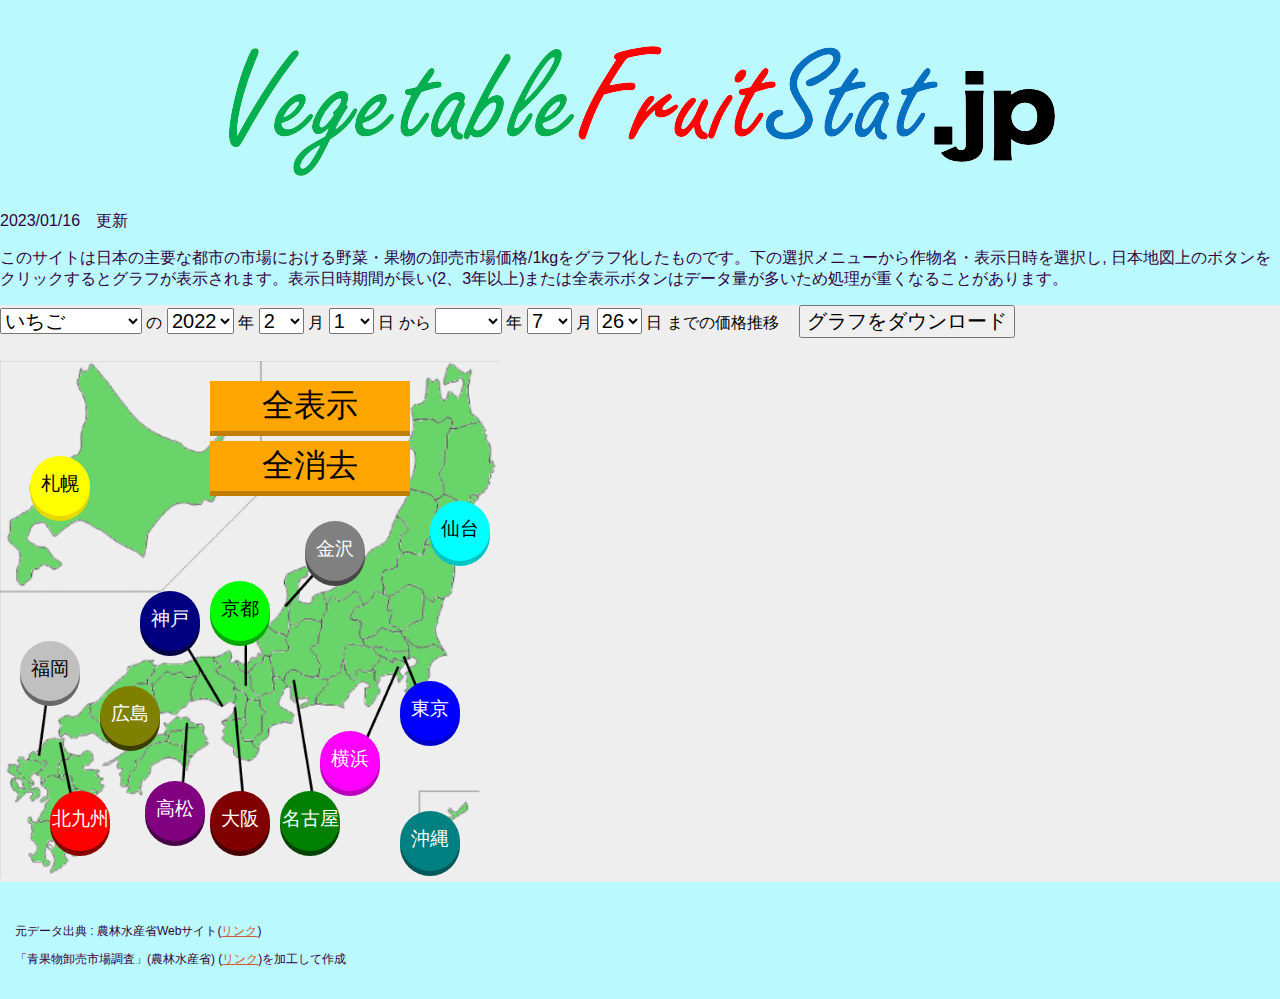
<file: index.html>
<!doctype html>
<html>
  <head>
    <link rel="apple-touch-icon" sizes="180x180" href="icons/apple-touch-icon.png">
    <link rel="icon" type="image/png" sizes="32x32" href="icons/favicon-32x32.png">
    <link rel="icon" type="image/png" sizes="16x16" href="icons/favicon-16x16.png">
    <link rel="manifest" href="icons/site.webmanifest">
    <link rel="mask-icon" href="icons/safari-pinned-tab.svg" color="#5bbad5">
    <meta name="msapplication-TileColor" content="#da532c">
    <meta name="theme-color" content="#ffffff">
    <meta charset="UTF-8">
    <meta name="description" content="日本の主要都市の野菜・果物等の卸売市場価格を折れ線グラフで可視化しました。作物名・日時範囲・都市を選択してグラフをカスタマイズして表示可能です。">
    <title>VegetableFruitStat.jp</title>
    <link rel="stylesheet" href="css/style.css">
    <link rel="stylesheet" href="css/buttons.css">
    <link rel="stylesheet" href="css/chart.css">
    <script type="text/javascript" src="js/d3.v7.min.js"></script>
  </head>
  <body>
    <div class="wrapper">
      <header class="header">
        <h1 class="logo"><a href="index.html"><img src="images/logo2.png" alt="VegetableFruitStat.jp"></a></h1>
        <p id="update-date">2022.3.25　更新</p>
        <p>このサイトは日本の主要な都市の市場における野菜・果物の卸売市場価格/1kgをグラフ化したものです。下の選択メニューから作物名・表示日時を選択し, 日本地図上のボタンをクリックするとグラフが表示されます。表示日時期間が長い(2、3年以上)または全表示ボタンはデータ量が多いため処理が重くなることがあります。</p>
      </header>
      <div class="all">
        <div class="upper">
          <select type="search" id="crop-search">
            <option value="いちご" selected>いちご</option>
            <option value="いよかん">いよかん</option>
            <option value="うど">うど</option>
            <option value="うめ">うめ</option>
            <option value="えだまめ">えだまめ</option>
            <option value="えのきだけ">えのきだけ</option>
            <option value="おうとう">おうとう</option>
            <option value="かき計">かき計</option>
            <option value="かぶ">かぶ</option>
            <option value="かぼちゃ">かぼちゃ</option>
            <option value="かんしょ">かんしょ</option>
            <option value="きゅうり">きゅうり</option>
            <option value="くり">くり</option>
            <option value="こまつな">こまつな</option>
            <option value="ごぼう">ごぼう</option>
            <option value="さといも">さといも</option>
            <option value="さやいんげん">さやいんげん</option>
            <option value="さやえんどう">さやえんどう</option>
            <option value="ししとう">ししとう</option>
            <option value="しめじ">しめじ</option>
            <option value="しゅんぎく">しゅんぎく</option>
            <option value="しょうが">しょうが</option>
            <option value="すいか">すいか</option>
            <option value="すもも">すもも</option>
            <option value="その他なし">その他なし</option>
            <option value="その他ぶどう">その他ぶどう</option>
            <option value="その他りんご">その他りんご</option>
            <option value="その他メロン">その他メロン</option>
            <option value="その他雑かん">その他雑かん</option>
            <option value="そらまめ">そらまめ</option>
            <option value="たけのこ">たけのこ</option>
            <option value="たまねぎ">たまねぎ</option>
            <option value="だいこん">だいこん</option>
            <option value="ちんげんさい">ちんげんさい</option>
            <option value="つがる">つがる</option>
            <option value="なす">なす</option>
            <option value="なめこ">なめこ</option>
            <option value="にら">にら</option>
            <option value="にんじん">にんじん</option>
            <option value="にんにく">にんにく</option>
            <option value="ねぎ">ねぎ</option>
            <option value="はくさい">はくさい</option>
            <option value="はっさく">はっさく</option>
            <option value="ばれいしょ">ばれいしょ</option>
            <option value="びわ">びわ</option>
            <option value="ふき">ふき</option>
            <option value="ふじ">ふじ</option>
            <option value="ぶどう計">ぶどう計</option>
            <option value="ほうれんそう">ほうれんそう</option>
            <option value="みかん">みかん</option>
            <option value="みずな">みずな</option>
            <option value="みつば">みつば</option>
            <option value="もも">もも</option>
            <option value="やまのいも">やまのいも</option>
            <option value="りんご計">りんご計</option>
            <option value="れんこん">れんこん</option>
            <option value="アスパラガス">アスパラガス</option>
            <option value="アンデス">アンデス</option>
            <option value="オレンジ">オレンジ</option>
            <option value="カリフラワー">カリフラワー</option>
            <option value="キウイフルツ">キウイフルツ</option>
            <option value="キャベツ">キャベツ</option>
            <option value="グレプフルツ">グレプフルツ</option>
            <option value="ジョナゴルド">ジョナゴルド</option>
            <option value="スイトコーン">スイトコーン</option>
            <option value="セルリー">セルリー</option>
            <option value="デラウェア">デラウェア</option>
            <option value="トマト">トマト</option>
            <option value="ネーブル">ネーブル</option>
            <option value="バナナ">バナナ</option>
            <option value="パイナップル">パイナップル</option>
            <option value="パセリ">パセリ</option>
            <option value="ピーマン">ピーマン</option>
            <option value="ブロッコリー">ブロッコリー</option>
            <option value="ミニトマト">ミニトマト</option>
            <option value="メロン計">メロン計</option>
            <option value="レタス">レタス</option>
            <option value="レモン">レモン</option>
            <option value="二十世紀">二十世紀</option>
            <option value="実えんどう">実えんどう</option>
            <option value="巨峰">巨峰</option>
            <option value="幸水">幸水</option>
            <option value="新高">新高</option>
            <option value="日本なし計">日本なし計</option>
            <option value="渋がき">渋がき</option>
            <option value="温室メロン">温室メロン</option>
            <option value="王林">王林</option>
            <option value="甘がき">甘がき</option>
            <option value="甘なつみかん">甘なつみかん</option>
            <option value="生しいたけ">生しいたけ</option>
            <option value="西洋なし">西洋なし</option>
            <option value="豊水">豊水</option>
            <option value="輸入おうとう">輸入おうとう</option>
            <option value="輸入キウイ">輸入キウイ</option>
            <option value="輸入メロン">輸入メロン</option>
          </select>
          の
          <select type="search" id="start-year">
            <option value="2013">2013</option>
            <option value="2014">2014</option>
            <option value="2015">2015</option>
            <option value="2016">2016</option>
            <option value="2017">2017</option>
            <option value="2018">2018</option>
            <option value="2019">2019</option>
            <option value="2020">2020</option>
            <option value="2021">2021</option>
            <option value="2022" selected>2022</option>
            <option value="2023">2023</option>
          </select>
          年
          <select type="search" id="start-month">
            <option value="1">1</option>
            <option value="2" selected>2</option>
            <option value="3">3</option>
            <option value="4">4</option>
            <option value="5">5</option>
            <option value="6">6</option>
            <option value="7">7</option>
            <option value="8">8</option>
            <option value="9">9</option>
            <option value="10">10</option>
            <option value="11">11</option>
            <option value="12">12</option>
          </select>
          月
          <select type="search" id="start-day">
            <option value="1" selected>1</option>
            <option value="2">2</option>
            <option value="3">3</option>
            <option value="4">4</option>
            <option value="5">5</option>
            <option value="6">6</option>
            <option value="7">7</option>
            <option value="8">8</option>
            <option value="9">9</option>
            <option value="10">10</option>
            <option value="11">11</option>
            <option value="12">12</option>
            <option value="13">13</option>
            <option value="14">14</option>
            <option value="15">15</option>
            <option value="16">16</option>
            <option value="17">17</option>
            <option value="18">18</option>
            <option value="19">19</option>
            <option value="20">20</option>
            <option value="21">21</option>
            <option value="22">22</option>
            <option value="23">23</option>
            <option value="24">24</option>
            <option value="25">25</option>
            <option value="26">26</option>
            <option value="27">27</option>
            <option value="28">28</option>
            <option value="29">29</option>
            <option value="30">30</option>
            <option value="31">31</option>
          </select>
          日
          から
          <select type="search" id="end-year">
            <option value="2013">2013</option>
            <option value="2014">2014</option>
            <option value="2015">2015</option>
            <option value="2016">2016</option>
            <option value="2017">2017</option>
            <option value="2018">2018</option>
            <option value="2019">2019</option>
            <option value="2020">2020</option>
            <option value="2021">2021</option>
            <option value="2022">2022</option>
            <option value="2023" selected>2023</option>
          </select>
          年
          <select type="search" id="end-month">
            <option value="1">1</option>
            <option value="2">2</option>
            <option value="3"selected>3</option>
            <option value="4">4</option>
            <option value="5">5</option>
            <option value="6">6</option>
            <option value="7">7</option>
            <option value="8">8</option>
            <option value="9">9</option>
            <option value="10">10</option>
            <option value="11">11</option>
            <option value="12">12</option>
          </select>
          月
          <select type="search" id="end-day">
            <option value="1" selected>1</option>
            <option value="2">2</option>
            <option value="3">3</option>
            <option value="4">4</option>
            <option value="5">5</option>
            <option value="6">6</option>
            <option value="7">7</option>
            <option value="8">8</option>
            <option value="9">9</option>
            <option value="10">10</option>
            <option value="11">11</option>
            <option value="12">12</option>
            <option value="13">13</option>
            <option value="14">14</option>
            <option value="15">15</option>
            <option value="16">16</option>
            <option value="17">17</option>
            <option value="18">18</option>
            <option value="19">19</option>
            <option value="20">20</option>
            <option value="21">21</option>
            <option value="22">22</option>
            <option value="23">23</option>
            <option value="24">24</option>
            <option value="25">25</option>
            <option value="26">26</option>
            <option value="27">27</option>
            <option value="28">28</option>
            <option value="29">29</option>
            <option value="30">30</option>
            <option value="31">31</option>
          </select>
          日
          までの価格推移　
          <button id="download-graph">グラフをダウンロード</button>
          <br>
          <label id="date-error"></label><br>
        </div>
        <div class="middle">
          <div id="japanmap">
            <img src="images/japan-new-bar.png" alt="日本地図" width="500" height="500">
            <div id="buttons">
              <a href="#!" id="sapporo">札幌</a>
              <a href="#!" id="sendai">仙台</a>
              <a href="#!" id="tokyo">東京</a>
              <a href="#!" id="yokohama">横浜</a>
              <a href="#!" id="kanazawa">金沢</a>
              <a href="#!" id="nagoya">名古屋</a>
              <a href="#!" id="kyoto">京都</a>
              <a href="#!" id="osaka">大阪</a>
              <a href="#!" id="kobe">神戸</a>
              <a href="#!" id="hiroshima">広島</a>
              <a href="#!" id="takamatsu">高松</a>
              <a href="#!" id="kitakyusyu">北九州</a>
              <a href="#!" id="fukuoka">福岡</a>
              <a href="#!" id="okinawa">沖縄</a>
              <div id="allbuttons">
                <a href="#!" id="allon">全表示</a>
                <a href="#!" id="alloff">全消去</a>
              </div>
            </div>
          </div>
          <div id="chart-div"></div>
          <script src="js/main.js"></script>
        </div>
      </div>
      <footer class="footer">
        <p>元データ出典 : 農林水産省Webサイト(<a href=https://www.seisen.maff.go.jp/seisen/bs04b040md001/BS04B040UC010SC999-Evt001.do>リンク</a>)</p>
        <p>「青果物卸売市場調査」(農林水産省) (<a href=https://www.maff.go.jp/j/tokei/kouhyou/seika_orosi/index.html>リンク</a>)を加工して作成</p>
      </footer>
    </div>
  </body>
</html>
</file>
<file: css/style.css>
@charset "UTF-8";

/* 全てのwebページ */
html {
  font-family: sans-serif;
}
html * {
  box-sizing: border-box;
}
body {
  margin: 0 0 0 0;
  background-color: #bafaff;
}
.wrapper {
  margin: 0 auto 0 auto;
  max-width: 1400px;
}
p {
  line-height: 1.3;
  color: #33013e;
}
a:link {
  color: #d25833;
}
a:visited {
  color: #d25833
}
a:hover {
  color: #e3937a;
}
a:active {
  color: #ff6a3b;
}
img {
  max-width: 100%;
  height: auto;
}

/* 全てのページ  ヘッダー  */
.logo {
  margin: 30px 0 10px 0;
  line-height: 0;
  text-align: center;
}

/* 全てのページ  フッター  */
.footer {
  background-repeat: no-repeat;
  margin-top: 20px;
  padding: 10px 15px 20px 15px;
  font-size: 12px;
  color: #33013e;
}
.upper {
  background-color: #eeeeee;
}
.upper * {
  font-size: 20px;
}

.middle {
  background-color: #eeeeee;
  display: flex;
}

#date-error {
  color: #ff0000;
  font-weight: bold;
}

/* スマートフォン向けCSS */
@media (max-width: 767px) {
  /* 全体 */
  .wrapper {
    margin: 0 8px;
  }
  .logo {
    margin: 30px 0;
  }
  .middle {
    display: block;
  }
}
</file>
<file: css/buttons.css>
/* 日本地図 */
#japanmap {
  position :relative;
  top: 0;
  left: 0;
}
#japanmapimage {
  width: 500px;
  height: 500px;
  background: url('../images/japan.png');
  background-size: cover;
  float: left;
}

/* ボタン */
#buttons {
  position: relative;
  top: 0;
  left: 0;
  float: left;
}

#buttons > a {
  position: absolute;
  border-radius: 50%;
  width: 60px;
  height: 60px;
  cursor: pointer;
  text-align: center;
  padding:15px 0;
  vertical-align: middle;
  text-decoration: none;
  font-size: larger;
}
#buttons > a:hover {
  -webkit-transform: translate(0, 3px);
  transform: translate(0, 3px);
}

#sapporo {
  background-color:yellow; 
  top: 95px;
  left: 30px;
  -webkit-box-shadow: 0 5px 0 #e6d900;
  box-shadow: 0 5px 0 #e6d900;
  color: black;
}
#sapporo:hover {
  -webkit-box-shadow: 0 2px 0 #e6d900;
  box-shadow: 0 2px 0 #e6d900;
}
#sendai {
  background-color: aqua;
  top: 140px;
  left: 430px;
  -webkit-box-shadow: 0 5px 0 rgb(1, 196, 196);
  box-shadow: 0 5px 0 rgb(1, 196, 196);
  color: black;
}
#sendai:hover {
  -webkit-box-shadow: 0 2px 0 rgb(1, 196, 196);
  box-shadow: 0 2px 0 rgb(1, 196, 196);
}
#tokyo {
  background-color: blue;
  top: 320px;
  left: 400px;
  -webkit-box-shadow: 0 5px 0 rgb(0, 0, 204);
  box-shadow: 0 5px 0 rgb(0, 0, 204);
  color: white;
}
#tokyo:hover {
  -webkit-box-shadow: 0 2px 0 rgb(0, 0, 204);
  box-shadow: 0 2px 0 rgb(0, 0, 204);
}
#yokohama {
  background-color:fuchsia;
  top: 370px;
  left: 320px;
  -webkit-box-shadow: 0 5px 0 rgb(187, 1, 187);
  box-shadow: 0 5px 0 rgb(187, 1, 187);
  color: white;
}
#yokohama:hover {
  -webkit-box-shadow: 0 2px 0 rgb(187, 1, 187);
  box-shadow: 0 2px 0 rgb(187, 1, 187);
}
#kanazawa {
  background-color:gray;
  top: 160px;
  left: 305px;
  -webkit-box-shadow: 0 5px 0 rgb(70, 70, 70);
  box-shadow: 0 5px 0 rgb(70, 70, 70);
  color: white;
}
#kanazawa:hover {
  -webkit-box-shadow: 0 2px 0 rgb(70, 70, 70);
  box-shadow: 0 2px 0 rgb(70, 70, 70);
}
#nagoya {
  background-color:green;
  top: 430px;
  left: 280px;
  -webkit-box-shadow: 0 5px 0 rgb(1, 68, 1);
  box-shadow: 0 5px 0 rgb(1, 68, 1);
  color: white;
}
#nagoya:hover {
  -webkit-box-shadow: 0 2px 0 rgb(1, 68, 1);
  box-shadow: 0 2px 0 rgb(1, 68, 1);
}
#kyoto {
  background-color:lime;
  top: 220px;
  left: 210px;
  -webkit-box-shadow: 0 5px 0 rgb(4, 167, 4);
  box-shadow: 0 5px 0 rgb(4, 167, 4);
  color:black;
}
#kyoto:hover {
  -webkit-box-shadow: 0 2px 0 rgb(4, 167, 4);
  box-shadow: 0 2px 0 rgb(4, 167, 4);
}
#osaka {
  background-color:maroon;
  top: 430px;
  left: 210px;
  -webkit-box-shadow: 0 5px 0 rgb(70, 1, 1);
  box-shadow: 0 5px 0 rgb(70, 1, 1);
  color:white;
}
#osaka:hover {
  -webkit-box-shadow: 0 2px 0 rgb(70, 1, 1);
  box-shadow: 0 2px 0 rgb(70, 1, 1);
}
#kobe {
  background-color:navy;
  top: 230px;
  left: 140px;
  -webkit-box-shadow: 0 5px 0 rgb(2, 2, 68);
  box-shadow: 0 5px 0 rgb(2, 2, 68);
  color:white;
}
#kobe:hover {
  -webkit-box-shadow: 0 2px 0 rgb(2, 2, 68);
  box-shadow: 0 2px 0 rgb(2, 2, 68);
}
#hiroshima {
  background-color:olive;
  top: 325px;
  left: 100px;
  -webkit-box-shadow: 0 5px 0 rgb(61, 61, 1);
  box-shadow: 0 5px 0 rgb(61, 61, 1);
  color:white;
}
#hiroshima:hover {
  -webkit-box-shadow: 0 2px 0 rgb(61, 61, 1);
  box-shadow: 0 2px 0 rgb(61, 61, 1);
}
#takamatsu {
  background-color:purple;
  top: 420px;
  left: 145px;
  -webkit-box-shadow: 0 5px 0 rgb(71, 2, 71);
  box-shadow: 0 5px 0 rgb(71, 2, 71);
  color:white;
}
#takamatsu:hover {
  -webkit-box-shadow: 0 2px 0 rgb(71, 2, 71);
  box-shadow: 0 2px 0 rgb(71, 2, 71);
}
#kitakyusyu {
  background-color:red;
  top: 430px;
  left: 50px;
  -webkit-box-shadow: 0 5px 0 rgb(134, 1, 1);
  box-shadow: 0 5px 0 rgb(134, 1, 1);
  color:white;
}
#kitakyusyu:hover {
  -webkit-box-shadow: 0 2px 0 rgb(134, 1, 1);
  box-shadow: 0 2px 0 rgb(134, 1, 1);
}
#fukuoka {
  background-color: silver;
  top: 280px;
  left: 20px;
  -webkit-box-shadow: 0 5px 0 rgb(104, 104, 104);
  box-shadow: 0 5px 0 rgb(104, 104, 104);
  color:black;
}
#fukuoka:hover {
  -webkit-box-shadow: 0 2px 0 rgb(104, 104, 104);
  box-shadow: 0 2px 0 rgb(104, 104, 104);
}
#okinawa {
  background-color: teal;
  top: 450px;
  left: 400px;
  -webkit-box-shadow: 0 5px 0 rgb(1, 88, 88);
  box-shadow: 0 5px 0 rgb(1, 88, 88);
  color:white;
}
#okinawa:hover {
  -webkit-box-shadow: 0 2px 0 rgb(1, 88, 88);
  box-shadow: 0 2px 0 rgb(1, 88, 88);
}

#allbuttons a {
  background-color:orange;
  position: absolute;
  left: 210px;
  border-radius: 0%;
  width: 200px;
  height: 50px;
  -webkit-box-shadow: 0 5px 0 rgb(192, 126, 4);
  box-shadow: 0 5px 0 rgb(192, 126, 4);
  cursor: pointer;
  text-align: center;
  padding:3px 0;
  vertical-align: middle;
  text-decoration: none;
  color:black;
  font-size: xx-large;
}
#allbuttons a:hover {
  -webkit-transform: translate(0, 3px);
  transform: translate(0, 3px);
  -webkit-box-shadow: 0 2px 0 rgb(192, 126, 4);
  box-shadow: 0 2px 0 rgb(192, 126, 4);
}
#allon {
  top: 20px;
}
#alloff {
  top: 80px;
}
</file>
<file: css/chart.css>
/* 軸のスタイル */
g.x_axis path, g.y_axis path {
  stroke: black;
  stroke-width: 1px;
}
/* 罫線スタイル */
g.x_axis line, g.y_axis line {
  stroke: lightgray;
  stroke-opacity: 0.7;
  shape-rendering: crispEdges;
}
/* 点上にマウスを乗せる */
.tooltip {
  position: absolute;
  text-align: center;
  width: auto;
  height: auto;
  padding: 2px;
  font: 6px;
  background: white;
  -webkit-box-shadow: 0px 0px 15px rgba(0, 0, 0, 0.8);
  -moz-box-shadow: 0px 0px 15px rgba(0, 0, 0, 0.8);
  box-shadow: 0px 0px 15px rgba(0, 0, 0, 0.8);
  visibility: hidden;
}
</file>
